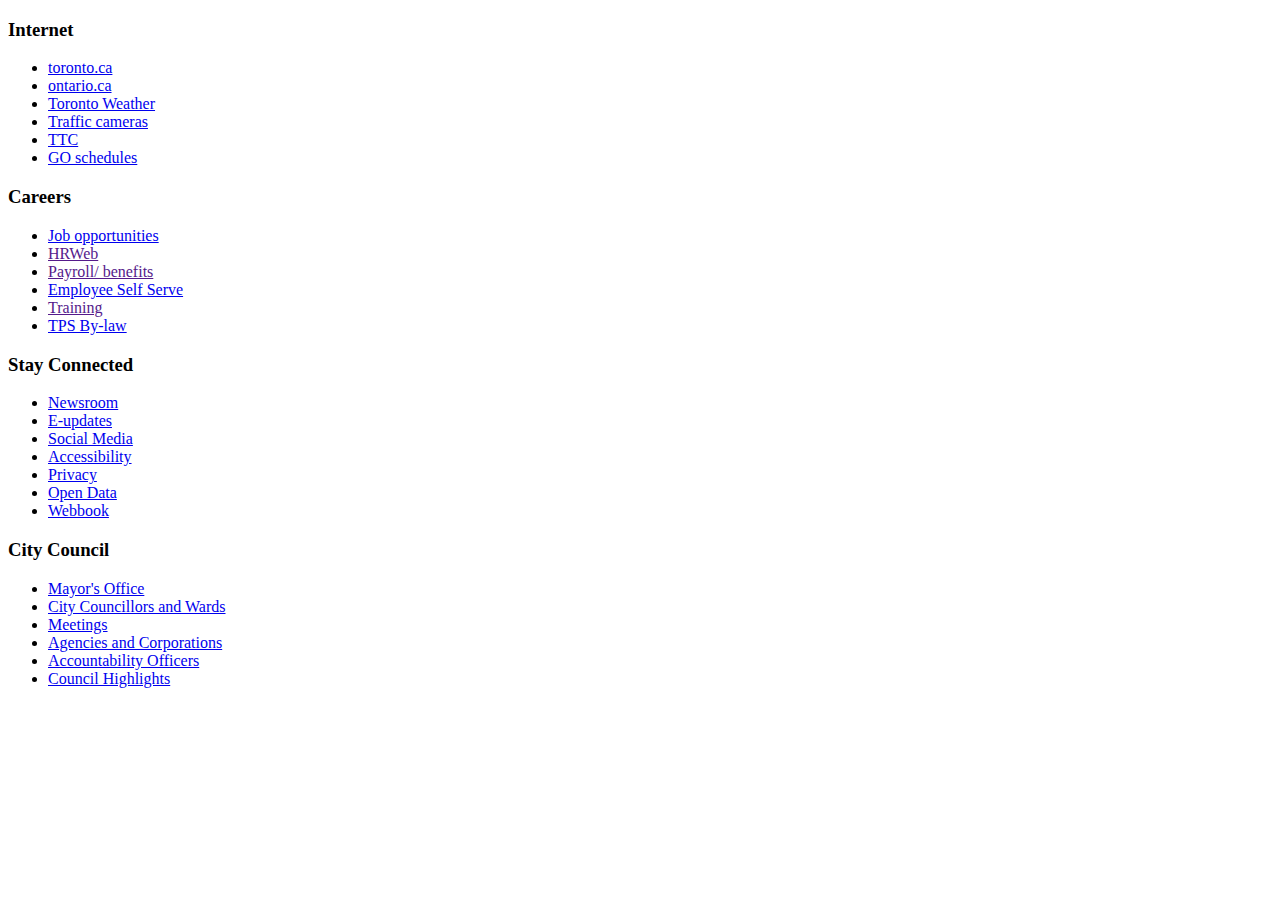
<file: ITWeb/assets/ajax/footer-copyright.html>
<!DOCTYPE html> 

<html lang="en"> 
	<section class="ajax-in"> 
		<div class="pnl-strt container visible-md visible-lg original nvbar"> 
			<section class="col-sm-3"> 
				<h3>Internet</h3>
					<ul class="list-unstyled">  
						<li><a href="http://www.toronto.ca" target="_blank">toronto.ca</a></li>
						<li><a href="http://ontario.ca" target="_blank">ontario.ca</a></li>
						<li><a href="http://forecast.io/#/f/43.6515,-79.3833" target="_blank">Toronto Weather</a></li> 
						<li><a href="http://www1.toronto.ca/wps/portal/contentonly?vgnextoid=83f6e69ae554e410VgnVCM10000071d60f89RCRD&camera=true" target="_blank">Traffic cameras </a></li>
						<li><a href="http://www.ttc.ca" target="_blank">TTC</a></li>
						<li><a href="http://www.gotransit.com/timetables/en/schedules/full_schedules.aspx" target="_blank">GO schedules </a></li> 
				</ul> 
			</section> 
			<section class="col-sm-3"> 
				<h3>Careers</h3> 
				<ul class="list-unstyled"> 
					<li><a href="http://www1.toronto.ca/wps/portal/contentonly?vgnextoid=c3ae1f42c1744410VgnVCM10000071d60f89RCRD" target="_blank">Job opportunities</a></li>
					<li><a href="">HRWeb</a></li>
					<li><a href="">Payroll/ benefits </a></li> 
					<li><a href="https://portal.toronto.ca/irj/portal" target="_blank">Employee Self Serve</a></li>
					<li><a href="">Training</a></li>
					<li><a href="http://www1.toronto.ca/wps/portal/contentonly?vgnextoid=630efe1b5950d410VgnVCM10000071d60f89RCRD" target="_blank">TPS By-law</a></li>
				</ul> 
			</section> 
			<section class="col-sm-3"> 
				<h3>Stay Connected</h3> 
					<ul class="list-unstyled"> 
						<li><a href="http://www1.toronto.ca/wps/portal/contentonly?vgnextoid=84a7e03bb8d1e310VgnVCM10000071d60f89RCRD" target="_blank">Newsroom</a></li>
						<li><a href="http://www1.toronto.ca/wps/portal/contentonly?vgnextoid=0791a6a3accc1410VgnVCM10000071d60f89RCRD" target="_blank">E-updates</a></li> 
						<li><a href="http://www1.toronto.ca/wps/portal/contentonly?vgnextoid=50e41a4acc6e1410VgnVCM10000071d60f89RCRD" target="_blank">Social Media</a></li>
						<li><a href="http://www1.toronto.ca/wps/portal/contentonly?vgnextoid=8fd7e03bb8d1e310VgnVCM10000071d60f89RCRD" target="_blank">Accessibility</a></li>
						<li><a href="http://www1.toronto.ca/wps/portal/contentonly?vgnextoid=539548ab95d83410VgnVCM10000071d60f89RCRD&vgnextchannel=ba5351db3e731410VgnVCM10000071d60f89RCRD" target="_blank">Privacy</a></li>
						<li><a href="http://www1.toronto.ca/wps/portal/contentonly?vgnextoid=9e56e03bb8d1e310VgnVCM10000071d60f89RCRD" target="_blank">Open Data</a></li>
						<li><a href="http://webbook.toronto.ca" target="_blank">Webbook</a></li> 
				</ul> 
			</section> 
			<section class="col-sm-3"> 
				<h3>City Council</h3>
				<ul class="list-unstyled"> 
					<li><a href="http://www1.toronto.ca/wps/portal/contentonly?vgnextoid=eb5664ff82f31510VgnVCM10000071d60f89RCRD" target="_blank">Mayor's Office</a></li>
					<li><a href="http://www1.toronto.ca/wps/portal/contentonly?vgnextoid=c3a83293dc3ef310VgnVCM10000071d60f89RCRD" target="_blank">City Councillors and Wards</a></li>
					<li><a href="http://app.toronto.ca/tmmis/meetingCalendarView.do?function=meetingCalendarView" target="_blank">Meetings</a></li>       
					<li><a href="http://www1.toronto.ca/wps/portal/contentonly?vgnextoid=3426ea64460b3410VgnVCM10000071d60f89RCRD" target="_blank">Agencies and Corporations</a></li>
					<li><a href="http://www1.toronto.ca/wps/portal/contentonly?vgnextoid=f6a3e03bb8d1e310VgnVCM10000071d60f89RCRD" target="_blank">Accountability Officers</a></li>
					<li><a href="http://www1.toronto.ca/wps/portal/contentonly?vgnextoid=4fa7e03bb8d1e310VgnVCM10000071d60f89RCRD" target="_blank">Council Highlights</a></li>                    
				</ul> 
			</section> 
		</div>
	</section>

</html>
</file>
